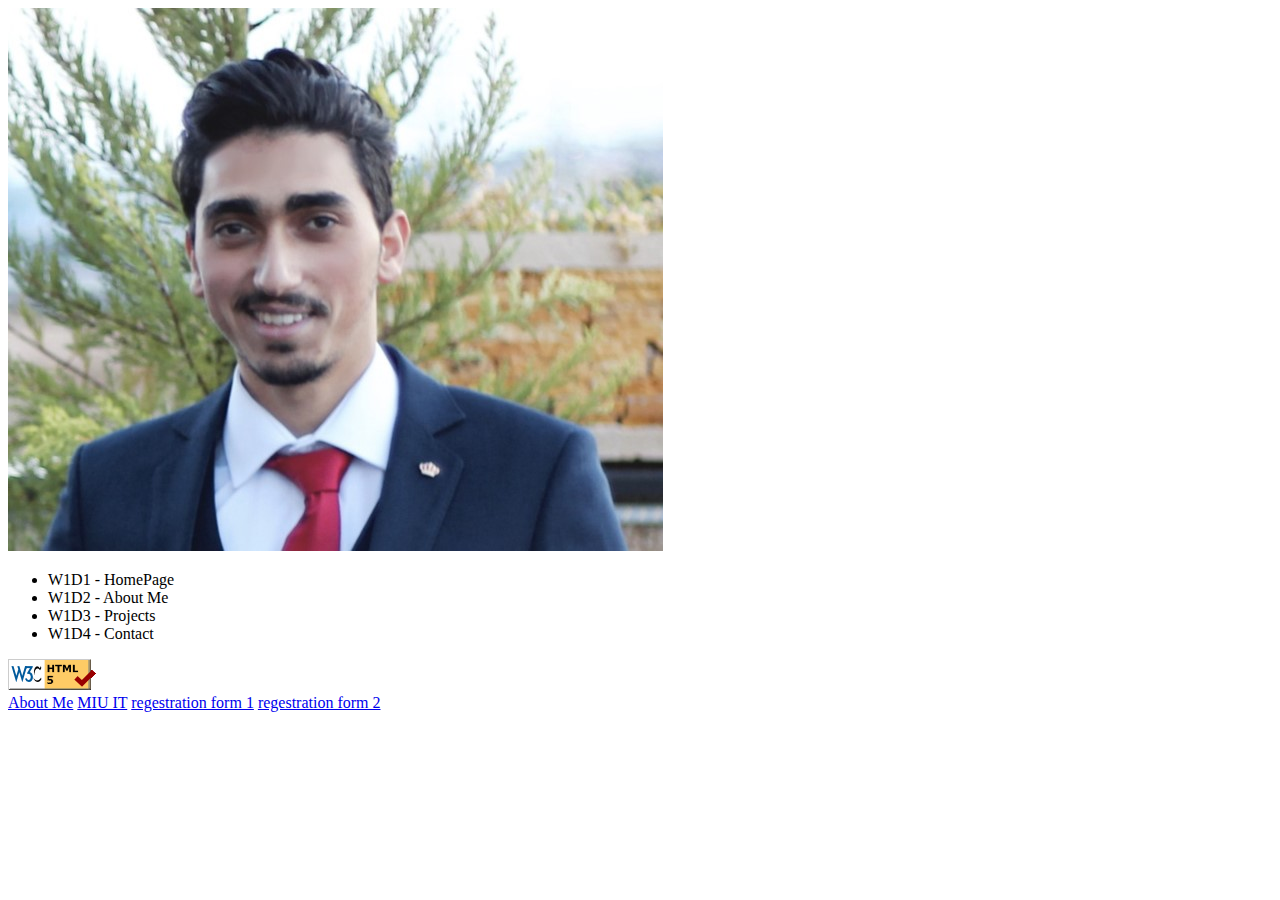
<file: index.html>
<!DOCTYPE html>
<html lang="en">
<head>
    <title>Ahmad Amaireh</title>
    <meta charset="UTF-8">
</head>
<body>
    <img src="images/MyImage.jpg" alt="my image">
    <ul>
        <li>W1D1 - HomePage</li>
        <li>W1D2 - About Me</li>
        <li>W1D3 - Projects</li>
        <li>W1D4 - Contact</li>
    </ul>

    <a href = "https://validator.w3.org/check?url=https://amayrehahmad.github.io/"><img src = "images/w3c-html5-logo.png" alt="HTML Validator"></a> 
    <bt><br>
    <a href="lab2/aboutme.html"> About Me</a>
    <a href="lab3/index.html">MIU IT</a>
    <a href="lab4/webform1.html">regestration form 1</a>
    <a href="lab4/webform2.html">regestration form 2</a>
</body>
</html>
</file>
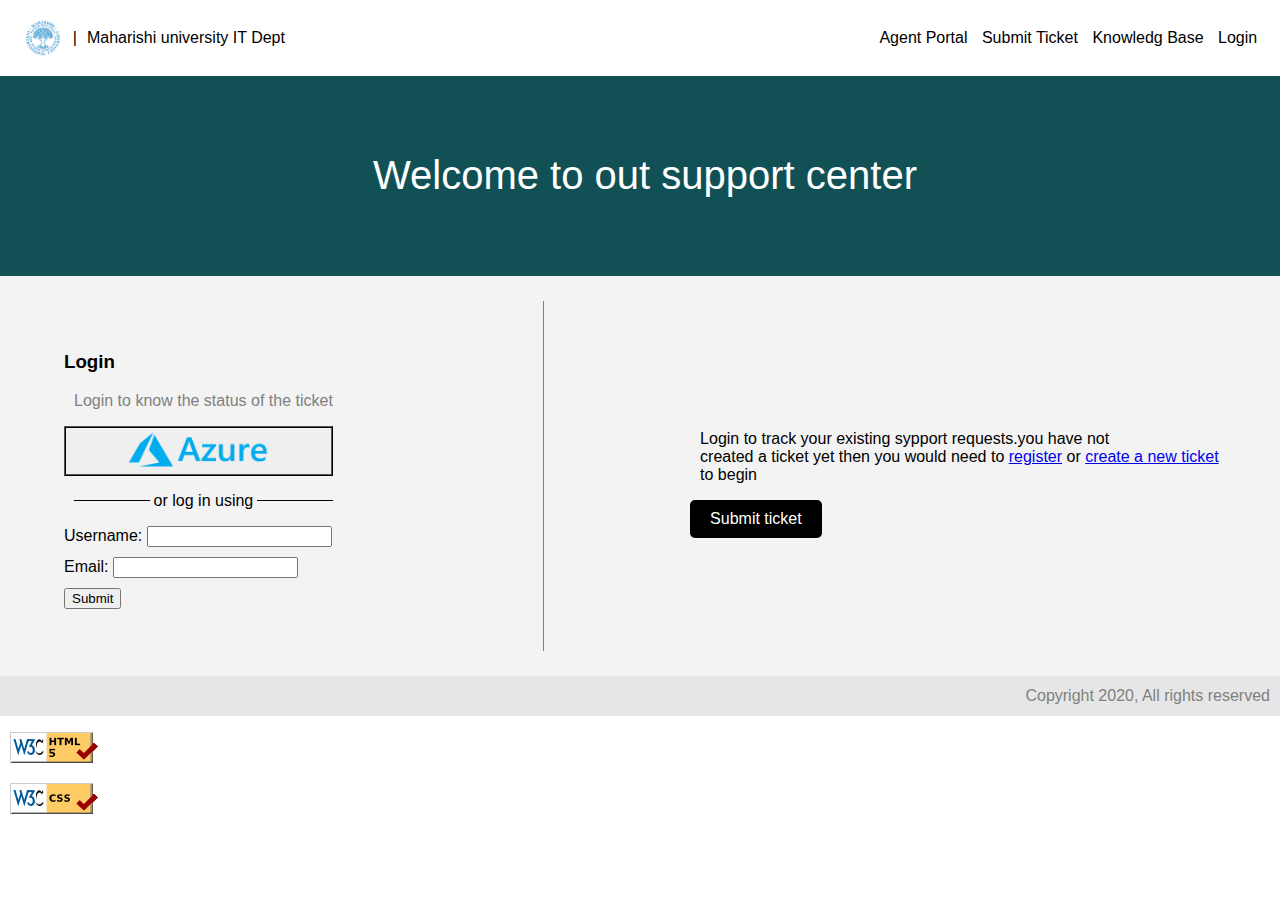
<file: lab3/index.html>
<!DOCTYPE html>
<html lang="en">
<head>
    <meta charset="UTF-8">
    <meta name="viewport" content="width=device-width, initial-scale=1.0">
    <title>MIU IT</title>
    
    <link rel="stylesheet" href="style.css">
</head>
<body>

    <div class="banner">

        <nav class="banner-nav">
            
            <div class="miu-logo">
                <img src="images/miu.png" width="40" height="40" alt="MIU logo">
                <p>|</p>
                <p>Maharishi university IT Dept</p>
            </div>
            
            <ul>
                <li><a href=".">Agent Portal</a></li>
                <li><a href=".">Submit Ticket</a></li>
                <li><a href=".">Knowledg Base</a></li>
                <li><a href=".">Login</a></li>
            </ul>
            
        </nav>
    </div>
  
        
    <div class="welcome-message">
        <p>Welcome to out support center</p>
    </div>

    <div class="login">
        <div class="login-info">
            <h3>Login</h3>
            <p id="ticket-status-message">Login to know the status of the ticket</p>
            <button value="azure" id="azure-button"></button>
            <p class="login-using">or log in using</p>
            
            <div class="login-form">
            <form>
            <div class="form-item">
                <label for="username">Username:</label>
                <input type="text" id="username" name="username" required>
              </div>
              <div class="form-item">
                <label for="email">Email:</label>
                <input type="email" id="email" name="email" required>
              </div>
              <div class="form-item">
                <button type="submit">Submit</button>
              </div>
              
            </form>
            </div>

        </div>
        <div class="vertical-line"></div>
        <div class="submit-ticket">
            <div> 
                <p>Login to track your existing sypport requests.you have not<br>created a ticket yet then you would need to <a href="#">register</a> or <a href="#">create a new ticket</a> to begin</p>
                <a href="#" class="button">Submit ticket</a>

            </div>
        </div>

    </div>


    <footer class="footer">
        <p>Copyright 2020, All rights reserved</p>
    </footer>

    <p> <a href="https://validator.w3.org/check?url=https://amayrehahmad.github.io/lab3/index.html"> <img src="../images/w3c-html5-logo.png" alt="Valid HTML!"> </a> </p> 
   <p> <a href="https://jigsaw.w3.org/css-validator/validator?uri=https://amayrehahmad.github.io/lab3/index.html"> <img src="../images/valid-css.png" alt="Valid CSS!"> </a> </p> 
    

</body>
</html>
</file>
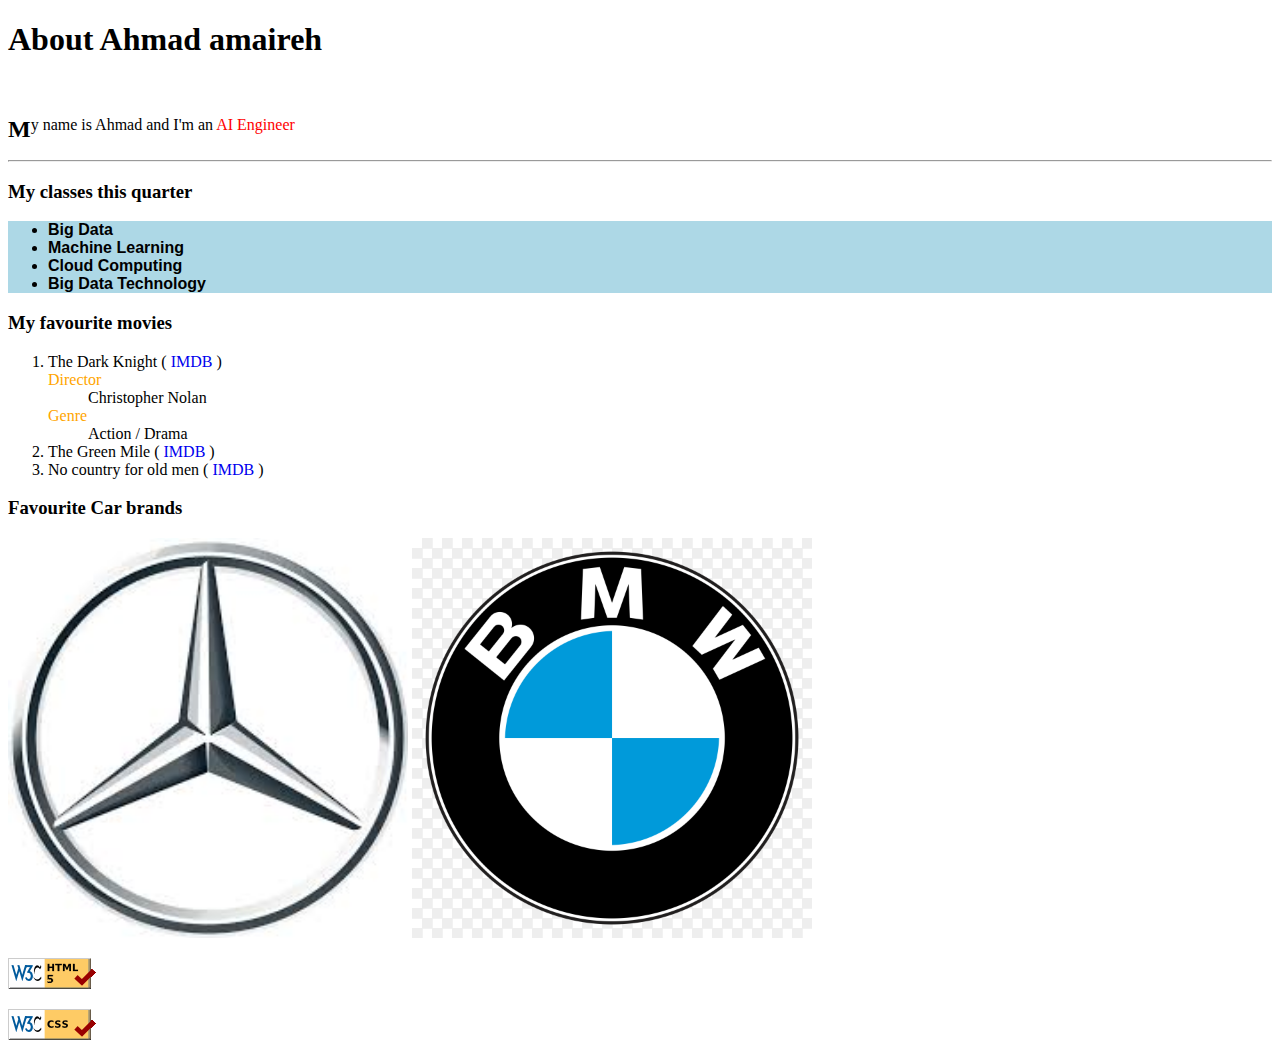
<file: lab2/aboutme.html>
<!DOCTYPE html>
<html lang="en">
<head>
    <title>About me</title>
    <meta charset="UTF-8">
    <link rel="stylesheet" href="styleme.css">
</head>
<body>
   <h1>About Ahmad amaireh</h1>
   <br><br>
   <div id="intro">My name is Ahmad and I'm an <span style="color: red;">AI Engineer</span></div>
<br>
<hr>

<div id="My-classes">
<h3>My classes this quarter</h3>
   <ul>
    <li>Big Data</li>
    <li>Machine Learning</li>
    <li>Cloud Computing</li>
    <li>Big Data Technology</li>
   </ul>
   </div>

   <div id="favourite-movies">
   <h3>My favourite movies</h3>
   <ol>
    <li>The Dark Knight ( <a href="https://www.imdb.com/title/tt0468569/?ref_=nv_sr_srsg_2_tt_8_nm_0_q_the%2520dark">IMDB</a> )</li>
    <dl>
        <dt>Director</dt>
        <dd>Christopher Nolan</dd>
        <dt>Genre</dt>
        <dd>Action / Drama</dd>
    </dl>
    <li>The Green Mile ( <a href="https://www.imdb.com/title/tt0120689/">IMDB</a> )</li>
    <li>No country for old men ( <a href="https://www.imdb.com/title/tt0477348/?ref_=nv_sr_srsg_0_tt_8_nm_0_q_no%2520country">IMDB</a> )</li>
   </ol>
   </div>

   <h3>Favourite Car brands</h3>
   <img src="Images/mercidis.jpg" width="400" height="400" alt="mercidis logo">
   <img src="Images/bmw.png" width="400" height="400" alt="bmw logo">


   <p> <a href="https://validator.w3.org/check?url=https://amayrehahmad.github.io/lab2/aboutme.html"> <img src="../images/w3c-html5-logo.png" alt="Valid HTML!"> </a> </p> 
   <p> <a href="https://jigsaw.w3.org/css-validator/validator?uri=https://amayrehahmad.github.io/lab2/aboutme.html"> <img src="../images/valid-css.png" alt="Valid CSS!"> </a> </p> 

</body>
</html>
</file>
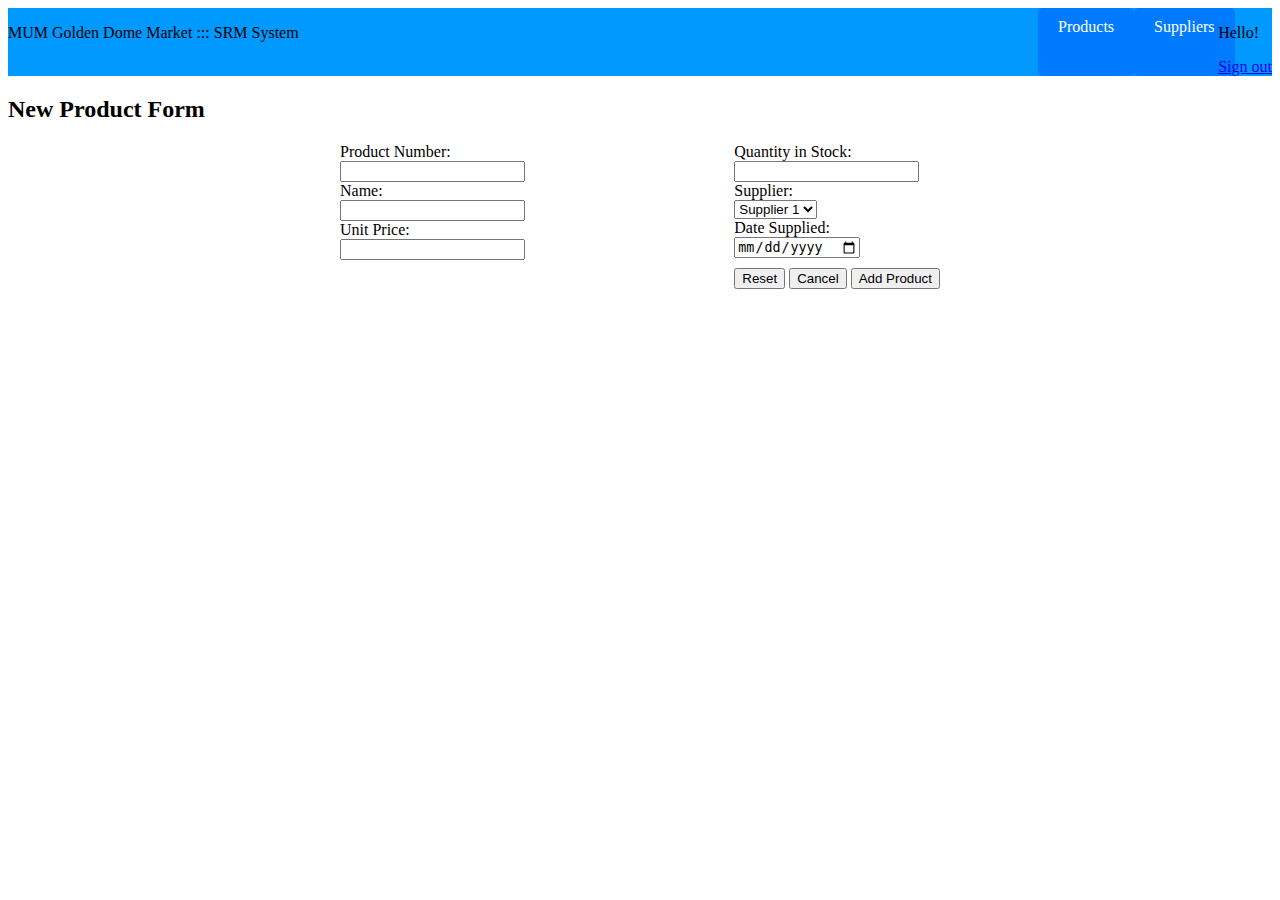
<file: lab4/webform2.html>
<!DOCTYPE html>
<html lang="en">
<head>
  <meta charset="UTF-8">
  <meta name="viewport" content="width=device-width, initial-scale=1.0">
  <title>Registration Form 1</title>
  <link href="css/webform2.css" rel="stylesheet">

</head>
<body>

<div class="navbar-div">
<nav class="navbar">
    <div class="golden-dom" id="Golden-dome"><p>MUM Golden Dome Market ::: SRM System</p></div>
    
    <div class="navbar-options">
        <a class="navbar-brand" href="#">Products</a>
        <a class="navbar-brand" href="#">Suppliers</a> 
    </div>

    <div class="sign-out">
        <p>Hello!</p>
        <a href="#">Sign out</a>

    </div>
</nav>
</div>


<div class="container mt-4">
  <div class="row">
    <div class="col">
      <h2>New Product Form</h2>
      <div class="row">

        <form action="#" method="post" id="addProductForm">
            <div class="col">
            <label for="productNumber">Product Number:</label><br>
            <input type="text" id="productNumber" name="productNumber"><br>
            
            <label for="name">Name:</label><br>
            <input type="text" id="name" name="name"><br>
            
            <label for="unitPrice">Unit Price:</label><br>
            <input type="text" id="unitPrice" name="unitPrice"><br>
            </div>
            
            <div class="col">
            <label for="quantityInStock">Quantity in Stock:</label><br>
            <input type="text" id="quantityInStock" name="quantityInStock"><br>
            
            <label for="supplier">Supplier:</label><br>
            <select id="supplier" name="supplier">
              <option value="supplier1">Supplier 1</option>
              <option value="supplier2">Supplier 2</option>
              <option value="supplier3">Supplier 3</option>
              <!-- Add more options if needed -->
            </select><br>
            
            <label for="dateSupplied">Date Supplied:</label><br>
            <input type="date" id="dateSupplied" name="dateSupplied"><br>
            
            <button type="reset" id="reset-button">Reset</button>
            <button type="button">Cancel</button>
            <button type="submit">Add Product</button>

        </div>
            </form>
      </div>
    </div>
  </div>


</div>

</body>
</html>
</file>
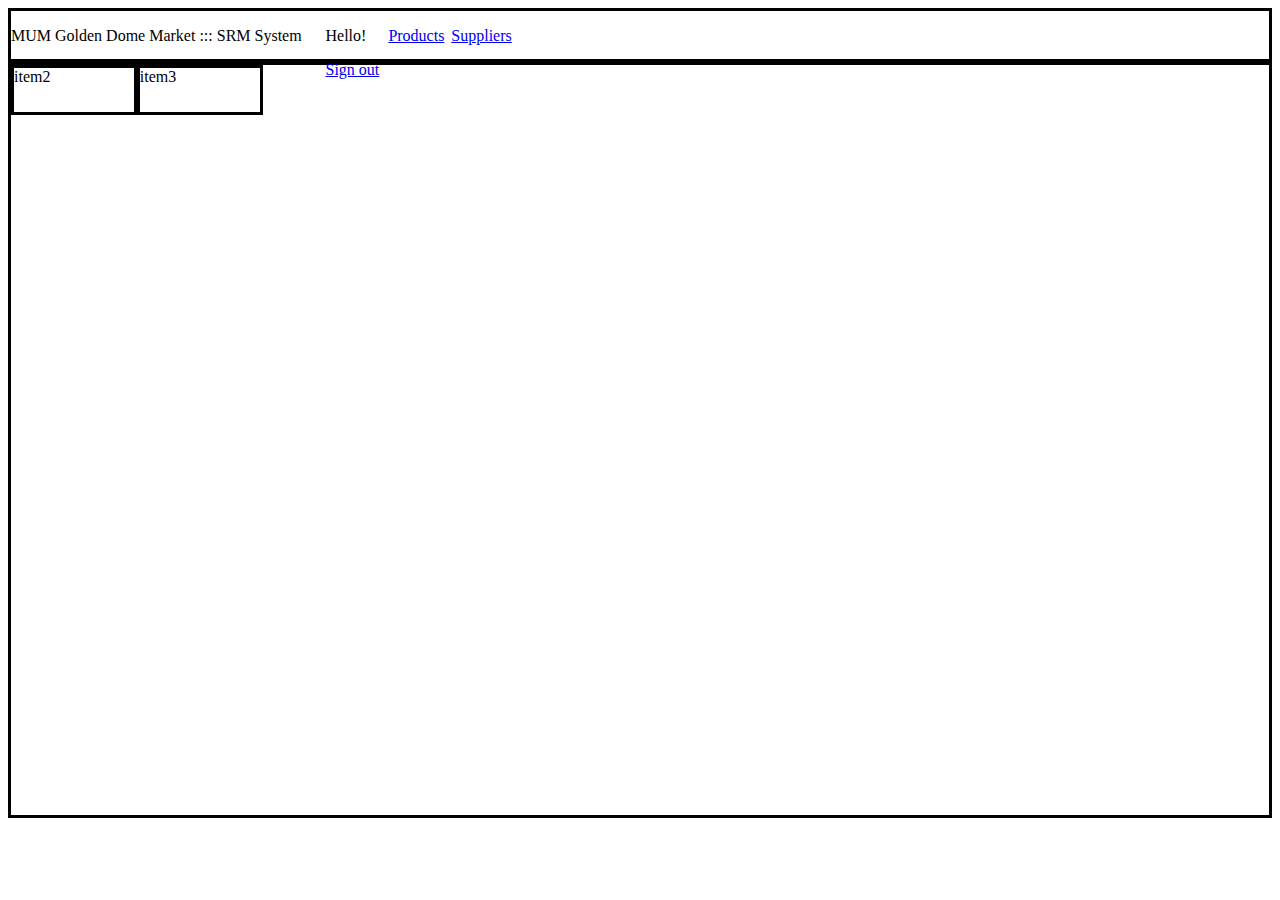
<file: lab4/webform2_grid.html>
<!DOCTYPE html>
<html lang="en">
<head>
  <meta charset="UTF-8">
  <meta name="viewport" content="width=device-width, initial-scale=1.0">
  <title>Registration Form 1</title>
  <link href="css/webform2_grid.css" rel="stylesheet">

</head>
<body>

  <div class="navbar-div">
    
        <div class="golden-dom" id="Golden-dome"><p>MUM Golden Dome Market ::: SRM System</p></div>
        
        <div class="navbar-options" id="option1"><a  href="#">Products</a></div>
        <div class="navbar-options" id="option2"><a  href="#">Suppliers</a></div>
    
        <div class="sign-out">
            <p>Hello!</p>
            <a href="#">Sign out</a>
    
        </div>
   
    </div>

    <div class="container">

      <div class = "item item2">item2</div>
      <div class = "item item3">item3</div>



    </div>
</body>
</html>
</file>
<file: lab3/style.css>
body {
    font-family: Arial, sans-serif;
    margin: 0;
    padding: 0;
}



.banner-nav {
    margin: 1%;
    display: flex;
    justify-content: space-between;
}

.banner-nav ul li{
    display: inline-block;
    margin-right: 10px;
}

.banner-nav li a{
    text-decoration: none;
    color: black;
}

/* MIU Logo */
.miu-logo {
    display: flex;
    justify-content: space-between;
}

.miu-logo img , p{
    margin-left: 10px;
}

.miu-logo img{
    margin-top: 5px;
}


.welcome-message{
    display: flex;
    width: 100%;
    height : 200px;
    background-color : #115156;
    justify-content: space-around;
}

.welcome-message p{
    align-self: center;
    color : white;
    font-size: 40px;

}

.footer {
    display: flex;
    background-color: #e6e6e6;
    height: 40px;
}

.footer p{
    color: gray;
    align-self: center;
    position: absolute;
    right: 0;
    margin-right: 10px;
}

.login {
    height: 400px;
    display: flex;
    justify-content: space-between;
    background-color: #f3f3f3;
}

.login-info {
    align-self: center;
    margin: 5%;
}

.login-info h3 {
    align-self: center;
}

.vertical-line {
    border-right: 0.5px solid gray;
    margin-top: 2%;
    margin-bottom: 2%;
}

#ticket-status-message {
    color: gray;
}

#azure-button {
    width: 100%;
    height: 50px;
    background-image: url('images/azure.png');
    background-size: contain; /* Adjust as needed */
    background-repeat: no-repeat; /* Prevent image from repeating */
    background-position: center; /* Center the background image */
    padding: 10px 20px; /* Adjust padding as needed */
    border-style: ridge;
    cursor: pointer; /* Add cursor pointer on hover */
}

.login-using {
    display: flex;
    align-items: center;
    text-align: center;
  }

  .login-using::before,
  .login-using::after {
    content: "";
    flex: 1;
    border-bottom: 0.5px solid #000;
  }

  .login-using::before {
    margin-right: 0.25em;
  }

  .login-using::after {
    margin-left: 0.25em;
  }
  
  .form-item {
    margin-bottom: 10px;
  }

  .submit-ticket{
    display: flex;
    flex-wrap: wrap;
    align-items: center;
  }

  .submit-ticket div{
    align-self: center;
    margin-right: 10%;
  }

  .submit-ticket button{
    background-color: #000;
    color: white;
  }

  .button {
    display: inline-block;
    padding: 10px 20px;
    background-color: black; /* Button color */
    color: #ffffff; /* Text color */
    text-decoration: none; /* Remove underline */
    border: none; /* Remove border */
    border-radius: 5px; /* Rounded corners */
}
</file>
<file: lab2/styleme.css>
#favourite-movies > ul {
    color: blue; /* Change the color to your desired color */
    font-family: Georgia, serif;
    font-style: italic; /* Italic font style */
    font-size: 18px; /* Custom font size */
}

#My-classes > ul {
    font-family: "Arial Black", Arial, sans-serif;
    font-size: 16px; 
    font-weight: bold; 
    background-color: lightblue; 

}

a {
    text-decoration: none; 
}

a:hover {
    text-decoration: underline; 
}

#intro::first-letter {
    font-size: 1.5em; 
    float: left; 
    font-weight: bold; 
}

dl > dt {
    color: orange
}
</file>
<file: lab4/css/webform2_grid.css>
.container {
    display: grid;
    grid-template-rows: repeat(15, 50px);
    grid-template-columns: repeat(10, 1fr);
    border-style: solid;
}

.item {
    border-style : solid;
}

.item1 {
    grid-row: 1/3;
}

.navbar-div{
    grid-row: 1/2;
}

.navbar-brand {
    grid-row: 1/1;
    grid-column: 6/7;
}

.navbar-div{
    display: grid;
    grid-template-rows: repeat(3, 16px);
    grid-template-columns: repeat(20, 1fr);
    border-style: solid;
}

.golden-dom{
    grid-column: 1/6;
}


#option1{
    grid-row: 2/3;
    grid-column: 7 / 8;
}

#option2{
    grid-row: 2/3;
    grid-column: 8 / 9;
}
</file>
<file: lab4/css/webform2.css>
form {
    display: flex;
    flex-wrap: wrap;
    justify-content: space-between;
    max-width: 600px; 
    margin: 0 auto;
  }

#reset-button {
    margin-top: 10px;
}

#Golden-dome {
    width: 1000px;
}

.navbar {
    background-color: #0099ff;
    display: flex;
    justify-content: space-between;

}

.navbar-options {
    display: inline-flex;
    justify-content: space-between;
    width: 150px;
}



.navbar-options a{
    display: inline-block;
    padding: 10px 20px; 
    background-color: #007bff; 
    color: #ffffff; 
    text-decoration: none; 
    border: none; 
    border-radius: 5px; 
    cursor: pointer; 
    transition: background-color 0.3s ease; 
  }
  
  .navbar-options ul li:hover {
    background-color: #0056b3; 
  }
</file>
